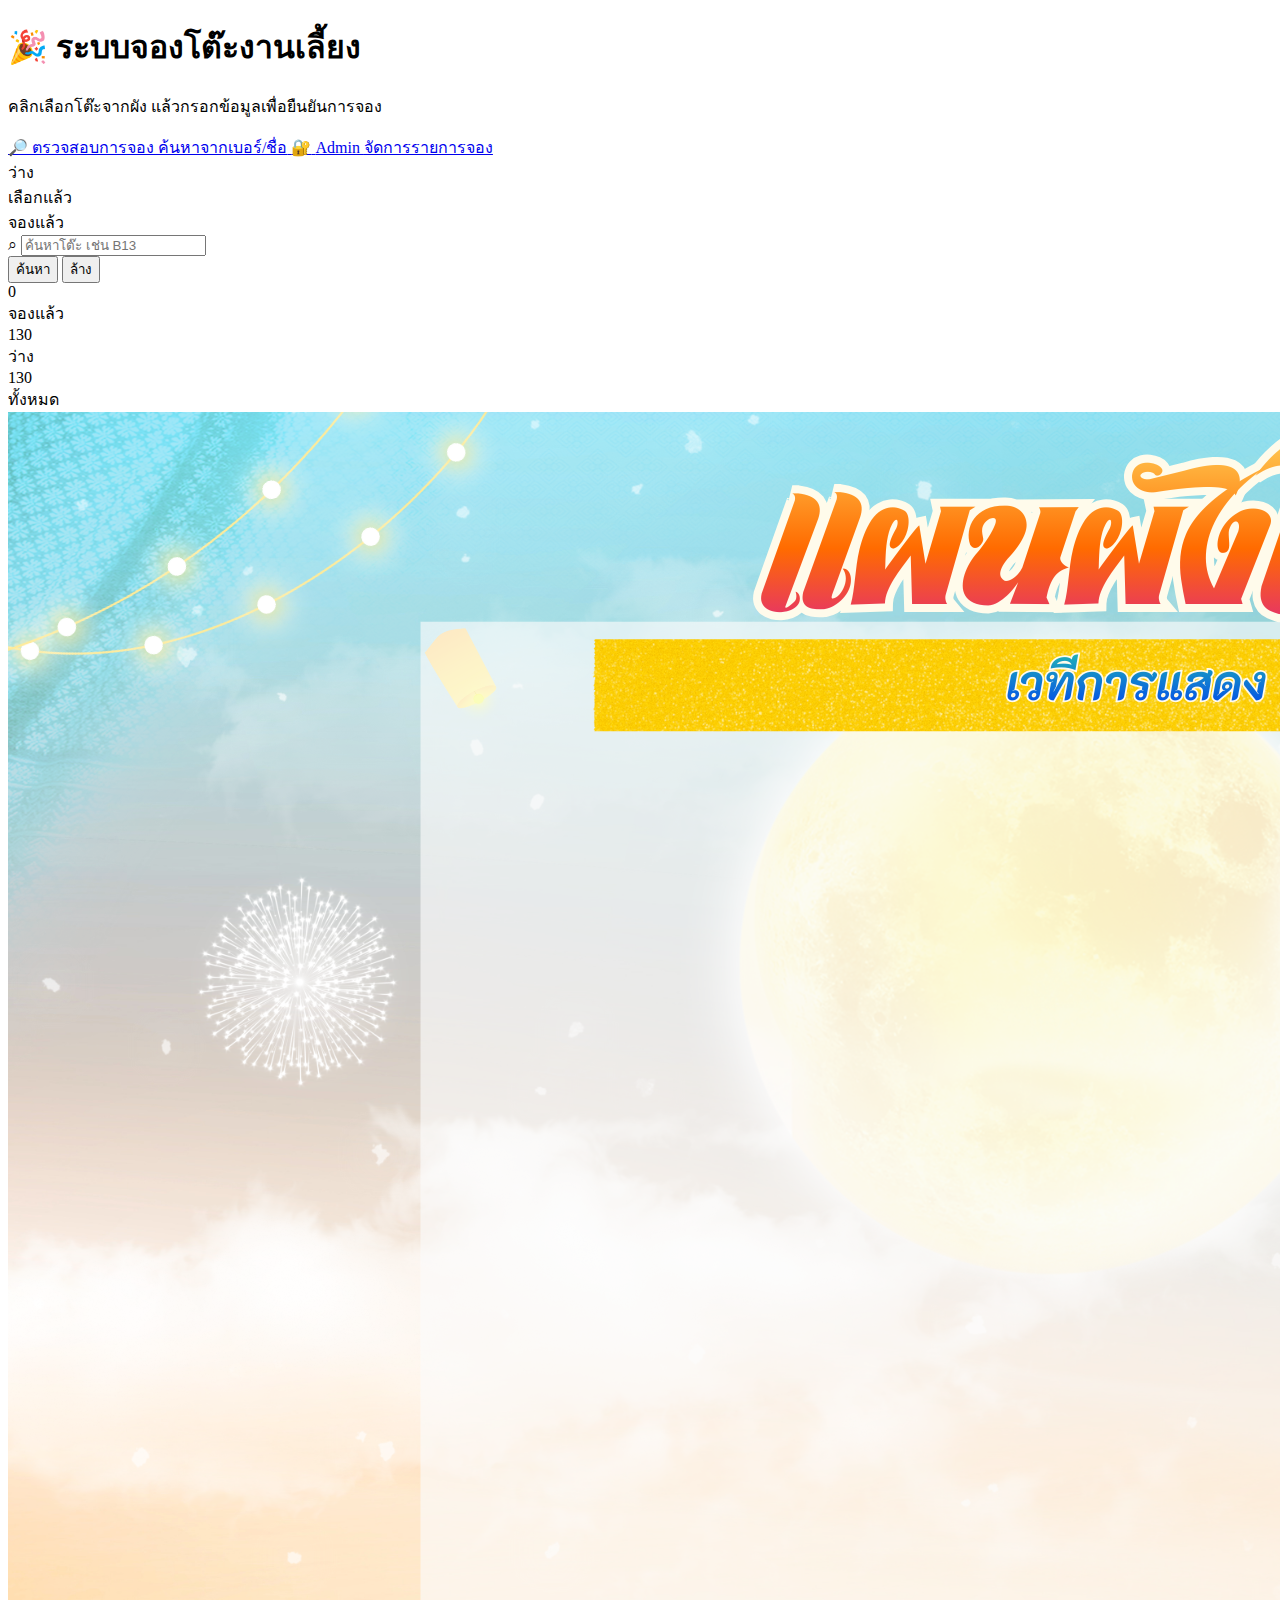
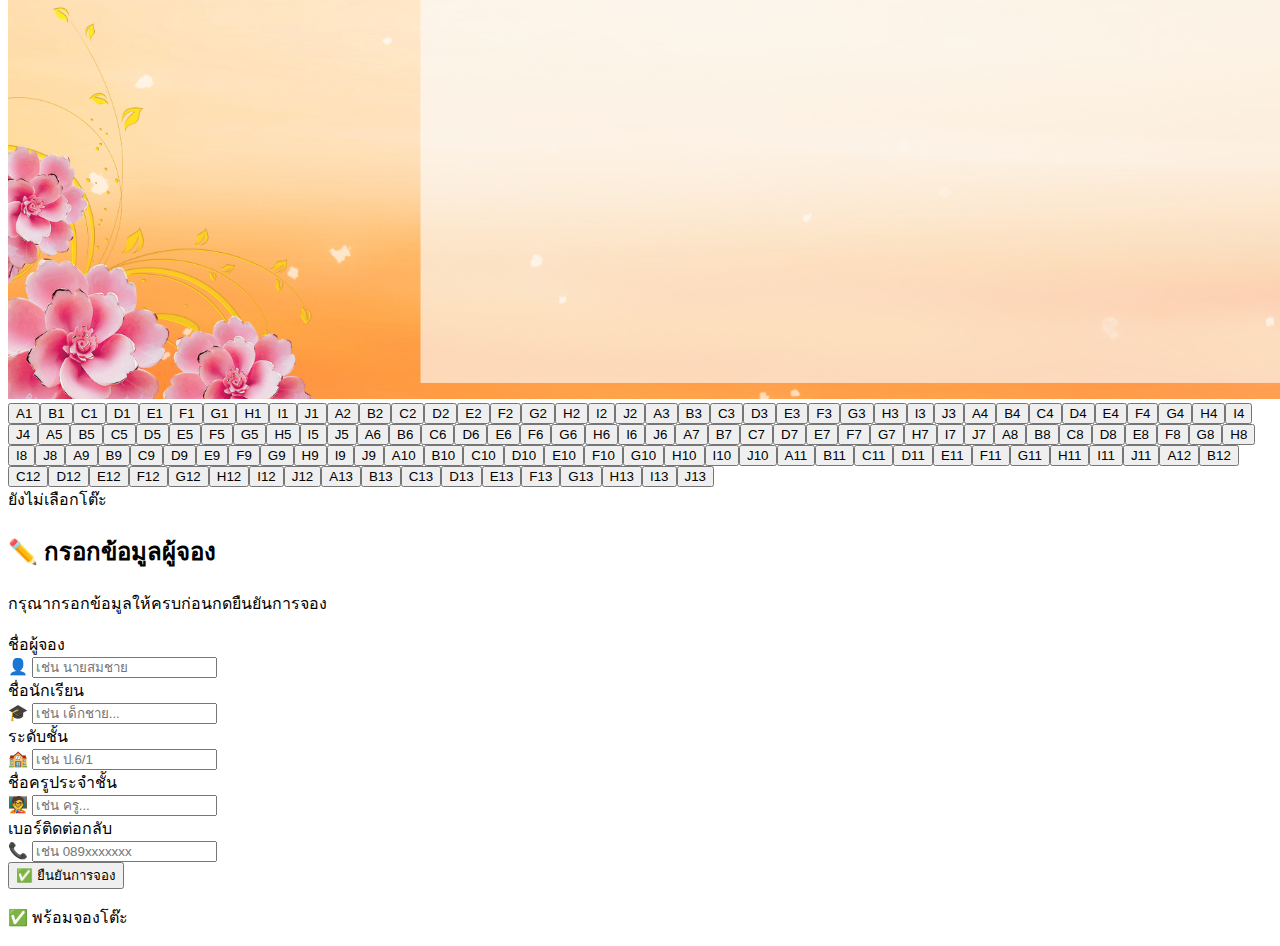
<file: index.html>
<!DOCTYPE html>
<html lang="th">
<head>
  <meta charset="UTF-8" />
  <meta name="viewport" content="width=device-width, initial-scale=1.0" />
  <title>ระบบจองโต๊ะงานเลี้ยง</title>

  <link rel="stylesheet" href="style.css" />

  <!-- ✅ Google Font : Prompt -->
  <link rel="preconnect" href="https://fonts.googleapis.com">
  <link rel="preconnect" href="https://fonts.gstatic.com" crossorigin>
  <link href="https://fonts.googleapis.com/css2?family=Prompt:wght@300;400;500;600;700;800&display=swap" rel="stylesheet">
</head>

<body>
  <div class="container">

    <!-- ✅ HEADER -->
    <div class="header">
      <div class="header-top">
        <div class="header-title">
          <h1>🎉 ระบบจองโต๊ะงานเลี้ยง</h1>
          <p>คลิกเลือกโต๊ะจากผัง แล้วกรอกข้อมูลเพื่อยืนยันการจอง</p>
        </div>

        <div class="header-btns">
          <a class="btn-top btn-check" href="check.html" title="ตรวจสอบการจองของฉัน">
            <span class="btn-top__icon">🔎</span>
            <span class="btn-top__text">
              ตรวจสอบการจอง
              <span class="btn-top__sub">ค้นหาจากเบอร์/ชื่อ</span>
            </span>
          </a>

          <a class="btn-top btn-admin" href="admin.html" title="เข้าสู่หน้าแอดมิน">
            <span class="btn-top__icon">🔐</span>
            <span class="btn-top__text">
              Admin
              <span class="btn-top__sub">จัดการรายการจอง</span>
            </span>
          </a>
        </div>
      </div>
    </div>

    <!-- ✅ PLAN -->
    <div class="plan">
      <!-- ✅ Search โต๊ะ -->
      <div class="plan-top">
        <div class="legend">
          <div><span class="dot free"></span> ว่าง</div>
          <div><span class="dot selected"></span> เลือกแล้ว</div>
          <div><span class="dot booked"></span> จองแล้ว</div>
        </div>

        <div class="table-search">
          <div class="table-search__wrap">
            <span class="table-search__icon">⌕</span>
            <input id="tableSearch" type="text" placeholder="ค้นหาโต๊ะ เช่น B13" />
          </div>
          <button id="btnFindTable" class="btn-mini" type="button">ค้นหา</button>
          <button id="btnClearFind" class="btn-mini ghost" type="button">ล้าง</button>
        </div>
      </div>

      <!-- ✅ count -->
      <div id="countBox" class="count-box">
        <div class="count-item">
          <div class="count-num" id="countBooked">0</div>
          <div class="count-label">จองแล้ว</div>
        </div>

        <div class="count-item">
          <div class="count-num" id="countFree">0</div>
          <div class="count-label">ว่าง</div>
        </div>

        <div class="count-item">
          <div class="count-num" id="countTotal">0</div>
          <div class="count-label">ทั้งหมด</div>
        </div>
      </div>

      <div class="plan-wrapper" id="planWrapper">
        <img src="images/plan.png" class="plan-img" alt="ผังโต๊ะ">
        <div id="buttonsLayer" class="buttons-layer"></div>
      </div>

      <!-- Selected info -->
      <div class="selected-info" id="chooseText"></div>

      <input type="hidden" id="zone">
      <input type="hidden" id="tableNo">
    </div>

    <!-- ✅ FORM -->
    <form id="bookingForm" class="booking-form">
      <div class="form-head">
        <h2>✏️ กรอกข้อมูลผู้จอง</h2>
        <p>กรุณากรอกข้อมูลให้ครบก่อนกดยืนยันการจอง</p>
      </div>

      <div class="form-grid">
        <div class="input-group">
          <label for="bookerName">ชื่อผู้จอง</label>
          <div class="input-wrap">
            <span class="icon">👤</span>
            <input type="text" id="bookerName" placeholder="เช่น นายสมชาย" required>
          </div>
        </div>

        <div class="input-group">
          <label for="studentName">ชื่อนักเรียน</label>
          <div class="input-wrap">
            <span class="icon">🎓</span>
            <input type="text" id="studentName" placeholder="เช่น เด็กชาย..." required>
          </div>
        </div>

        <div class="input-group">
          <label for="classLevel">ระดับชั้น</label>
          <div class="input-wrap">
            <span class="icon">🏫</span>
            <input type="text" id="classLevel" placeholder="เช่น ป.6/1" required>
          </div>
        </div>

        <div class="input-group">
          <label for="homeroomTeacher">ชื่อครูประจำชั้น</label>
          <div class="input-wrap">
            <span class="icon">🧑‍🏫</span>
            <input type="text" id="homeroomTeacher" placeholder="เช่น ครู..." required>
          </div>
        </div>

        <div class="input-group full">
          <label for="phone">เบอร์ติดต่อกลับ</label>
          <div class="input-wrap">
            <span class="icon">📞</span>
            <input type="tel" id="phone" placeholder="เช่น 089xxxxxxx" required>
          </div>
        </div>
      </div>

      <button id="btnSubmit" type="submit" class="btn-submit">✅ ยืนยันการจอง</button>
      <p id="status" class="form-status"></p>
    </form>

  </div>

  <!-- ✅ Confirm Modal -->
  <div id="confirmOverlay" class="modal-overlay hidden" aria-hidden="true">
    <div class="modal">
      <div class="modal-head">
        <div class="modal-title">ยืนยันการจอง</div>
        <button id="btnCloseModal" class="modal-close" type="button">✕</button>
      </div>

      <div class="modal-body">
        <div class="modal-row">
          <span>🪑 โต๊ะ</span>
          <b id="mTable">-</b>
        </div>
        <div class="modal-row">
          <span>💰 ราคา</span>
          <b id="mPrice">-</b>
        </div>

        <hr class="modal-hr" />

        <div class="modal-row">
          <span>👤 ผู้จอง</span>
          <b id="mBooker">-</b>
        </div>
        <div class="modal-row">
          <span>🎓 นักเรียน</span>
          <b id="mStudent">-</b>
        </div>
        <div class="modal-row">
          <span>🏫 ชั้น</span>
          <b id="mClass">-</b>
        </div>
        <div class="modal-row">
          <span>🧑‍🏫 ครู</span>
          <b id="mTeacher">-</b>
        </div>
        <div class="modal-row">
          <span>📞 เบอร์</span>
          <b id="mPhone">-</b>
        </div>

        <div class="modal-note">
          * โปรดตรวจสอบข้อมูลก่อนกดยืนยัน
        </div>
      </div>

      <div class="modal-actions">
        <button id="btnCancelModal" class="btn-mini ghost" type="button">ยกเลิก</button>
        <button id="btnConfirmModal" class="btn-mini primary" type="button">✅ ยืนยันบันทึก</button>
      </div>
    </div>
  </div>

  <script src="script.js"></script>
</body>
</html>
</file>
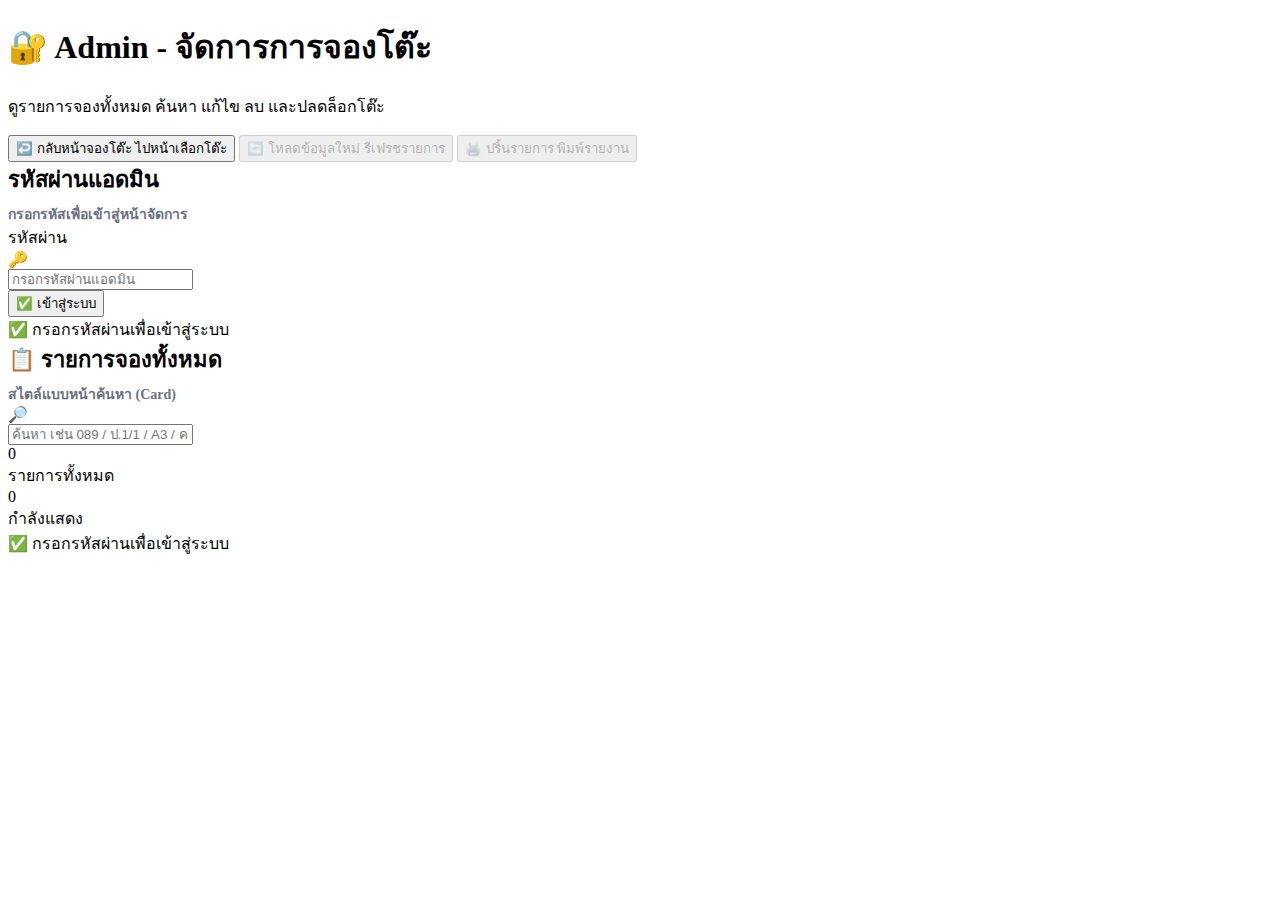
<file: admin.html>
<!DOCTYPE html>
<html lang="th">
<head>
  <meta charset="UTF-8" />
  <meta name="viewport" content="width=device-width, initial-scale=1.0" />
  <title>Admin - จัดการการจองโต๊ะ</title>

  <link rel="preconnect" href="https://fonts.googleapis.com">
  <link rel="preconnect" href="https://fonts.gstatic.com" crossorigin>
  <link href="https://fonts.googleapis.com/css2?family=Prompt:wght@400;600;700;800;900&display=swap" rel="stylesheet">

  <link rel="stylesheet" href="style.css" />
</head>

<body>
  <div class="container adminPage">
    <!-- HEADER -->
    <header class="header">
      <div class="header-top">
        <div class="header-title">
          <h1>🔐 Admin - จัดการการจองโต๊ะ</h1>
          <p>ดูรายการจองทั้งหมด ค้นหา แก้ไข ลบ และปลดล็อกโต๊ะ</p>
        </div>

        <div class="header-btns">
          <!-- ✅ ใช้ button เพื่อให้ admin.js ทำงานเสถียร -->
          <button class="btn-top btn-check" id="btnBack" type="button">
            <span class="btn-top__icon">↩️</span>
            <span class="btn-top__text">
              กลับหน้าจองโต๊ะ
              <span class="btn-top__sub">ไปหน้าเลือกโต๊ะ</span>
            </span>
          </button>

          <button id="btnReload" class="btn-top btn-admin" type="button" disabled>
            <span class="btn-top__icon">🔄</span>
            <span class="btn-top__text">
              โหลดข้อมูลใหม่
              <span class="btn-top__sub">รีเฟรชรายการ</span>
            </span>
          </button>

          <button id="btnPrint" class="btn-top btn-admin" type="button" disabled>
            <span class="btn-top__icon">🖨️</span>
            <span class="btn-top__text">
              ปริ้นรายการ
              <span class="btn-top__sub">พิมพ์รายงาน</span>
            </span>
          </button>
        </div>
      </div>
    </header>

    <!-- LOGIN -->
    <section id="loginBox" class="plan">
      <div class="plan-top">
        <div>
          <h2 style="margin:0;font-size:22px;font-weight:1000;">รหัสผ่านแอดมิน</h2>
          <p style="margin:6px 0 0;color:#6b7280;font-size:14px;font-weight:800;">กรอกรหัสเพื่อเข้าสู่หน้าจัดการ</p>
        </div>
      </div>

      <div class="input-group full">
        <label for="adminPass">รหัสผ่าน</label>
        <div class="input-wrap">
          <div class="icon">🔑</div>
          <input id="adminPass" type="password" placeholder="กรอกรหัสผ่านแอดมิน">
        </div>
      </div>

      <button id="btnLogin" class="btn-submit" type="button">✅ เข้าสู่ระบบ</button>
      <div id="adminStatus" class="form-status">-</div>
    </section>

    <!-- ADMIN PANEL -->
    <section id="adminPanel" class="plan hidden">
      <div class="plan-top adminTopRow">
        <div>
          <h2 style="margin:0;font-size:22px;font-weight:1000;">📋 รายการจองทั้งหมด</h2>
          <p style="margin:6px 0 0;color:#6b7280;font-size:14px;font-weight:800;">สไตล์แบบหน้าค้นหา (Card)</p>
        </div>

        <div class="table-search">
          <div class="table-search__wrap">
            <div class="table-search__icon">🔎</div>
            <input id="searchBox" type="text" placeholder="ค้นหา เช่น 089 / ป.1/1 / A3 / ครู...">
          </div>
        </div>
      </div>

      <div class="count-box">
        <div class="count-item">
          <div class="count-num" id="countAll">0</div>
          <div class="count-label">รายการทั้งหมด</div>
        </div>
        <div class="count-item">
          <div class="count-num" id="countShown">0</div>
          <div class="count-label">กำลังแสดง</div>
        </div>
      </div>

      <!-- ✅ list แบบ card -->
      <div id="tableWrap" class="adminCards"></div>

      <div id="adminStatus2" class="form-status">-</div>
    </section>

    <!-- MODAL -->
    <div id="editModal" class="modal-overlay hidden">
      <div class="modal">
        <div class="modal-head">
          <div class="modal-title">✏️ แก้ไขข้อมูล</div>
          <button id="btnCloseModal" class="modal-close" type="button">✖</button>
        </div>

        <div class="modal-body">
          <input id="editId" type="hidden">

          <div class="form-grid">
            <!-- ✅ แถว 1: โซน | เลขโต๊ะ -->
            <div class="input-group">
              <label>โซน</label>
              <div class="input-wrap">
                <div class="icon">🅰️</div>
                <input id="editZone" type="text">
              </div>
            </div>

            <div class="input-group">
              <label>เลขโต๊ะ</label>
              <div class="input-wrap">
                <div class="icon">🔢</div>
                <input id="editTableNo" type="text">
              </div>
            </div>

            <!-- ✅ แถว 2: ชื่อผู้จอง | ชื่อนักเรียน -->
            <div class="input-group">
              <label>ชื่อผู้จอง</label>
              <div class="input-wrap">
                <div class="icon">🙋</div>
                <input id="editBookerName" type="text">
              </div>
            </div>

            <div class="input-group">
              <label>ชื่อนักเรียน</label>
              <div class="input-wrap">
                <div class="icon">👧</div>
                <input id="editStudentName" type="text">
              </div>
            </div>

            <!-- ✅ แถว 3: ชั้น | ครูประจำชั้น -->
            <div class="input-group">
              <label>ชั้น</label>
              <div class="input-wrap">
                <div class="icon">🏫</div>
                <input id="editClassLevel" type="text" placeholder="เช่น ป.3/3">
              </div>
            </div>

            <div class="input-group">
              <label>ครูประจำชั้น</label>
              <div class="input-wrap">
                <div class="icon">👩‍🏫</div>
                <input id="editTeacher" type="text">
              </div>
            </div>

            <!-- ✅ แถว 4: เบอร์โทร (เต็มแถว) -->
            <div class="input-group full">
              <label>เบอร์โทร</label>
              <div class="input-wrap">
                <div class="icon">📞</div>
                <input id="editPhone" type="text">
              </div>
            </div>
          </div>

          <div id="modalStatus" class="form-status"></div>
        </div>

        <div class="modal-actions">
          <button id="btnSaveEdit" class="btn-mini primary" type="button">💾 บันทึก</button>
          <button id="btnCancelModal" class="btn-mini ghost" type="button">ยกเลิก</button>
        </div>
      </div>
    </div>

  </div>

  <script src="admin.js"></script>
</body>
</html>
</file>
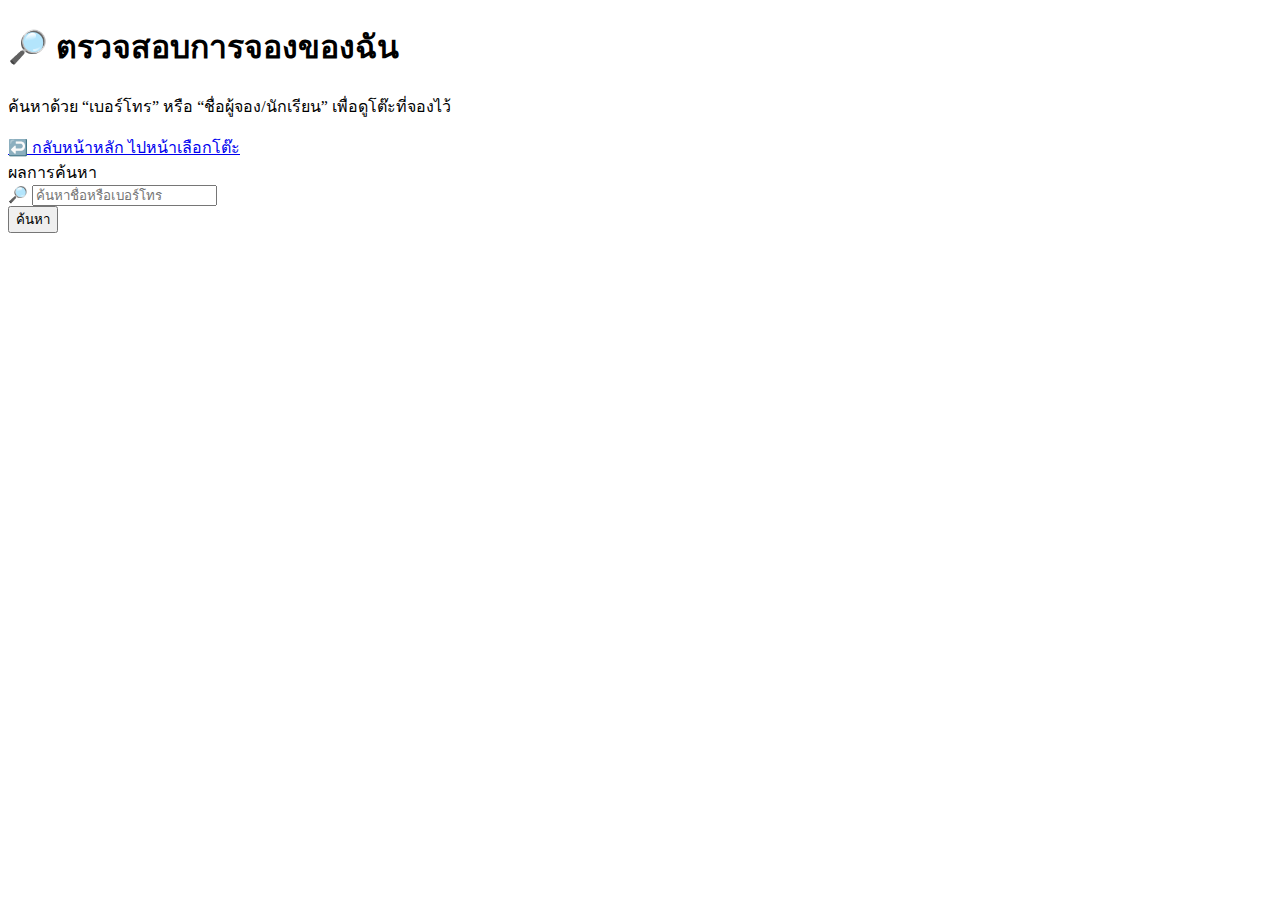
<file: check.html>
<!DOCTYPE html>
<html lang="th">
<head>
  <meta charset="UTF-8" />
  <meta name="viewport" content="width=device-width, initial-scale=1.0" />
  <title>ตรวจสอบการจอง</title>

  <link rel="stylesheet" href="style.css" />

  <!-- ✅ Prompt Font -->
  <link rel="preconnect" href="https://fonts.googleapis.com">
  <link rel="preconnect" href="https://fonts.gstatic.com" crossorigin>
  <link href="https://fonts.googleapis.com/css2?family=Prompt:wght@300;400;500;600;700;800&display=swap" rel="stylesheet">
</head>

<body>
  <div class="container">

    <div class="header">
      <div class="header-top">
        <div class="header-title">
          <h1>🔎 ตรวจสอบการจองของฉัน</h1>
          <p>ค้นหาด้วย “เบอร์โทร” หรือ “ชื่อผู้จอง/นักเรียน” เพื่อดูโต๊ะที่จองไว้</p>
        </div>

        <div class="header-btns">
          <a class="btn-top btn-check" href="index.html">
            <span class="btn-top__icon">↩️</span>
            <span class="btn-top__text">
              กลับหน้าหลัก
              <span class="btn-top__sub">ไปหน้าเลือกโต๊ะ</span>
            </span>
          </a>
        </div>
      </div>
    </div>

    <div class="plan check-wrap">
      <div class="plan-top">
        <div class="legend">
          <div><span class="dot selected"></span> ผลการค้นหา</div>
        </div>

        <div class="table-search">
          <div class="table-search__wrap">
            <span class="table-search__icon">🔎</span>
            <input id="q" type="text" placeholder="ค้นหาชื่อหรือเบอร์โทร" />
          </div>
          <button id="btnSearch" class="btn-mini primary" type="button">ค้นหา</button>
        </div>
      </div>

      <p id="status" class="form-status"></p>

      <!-- ✅ แสดงผล -->
      <div id="resultBox"></div>
    </div>

  </div>

  <script src="check.js"></script>
</body>
</html>
</file>
<file: style.css>
/* =========================================
   ✅ FINAL FIX MODAL (Confirm/Edit) MOBILE SAFE
   วางท้ายสุด style.css
========================================= */

.modal-overlay{
  position: fixed !important;
  inset: 0 !important;
  z-index: 99999 !important;
  background: rgba(15,23,42,0.55) !important;

  display: flex !important;
  align-items: center !important;
  justify-content: center !important;

  padding: 14px !important;
}

.modal-overlay.hidden{
  display: none !important;
}

.modal{
  width: min(560px, 100%) !important;
  border-radius: 26px !important;

  background: rgba(255,255,255,0.95) !important;
  border: 1px solid rgba(255,255,255,0.70) !important;
  backdrop-filter: blur(16px) !important;

  box-shadow: 0 30px 80px rgba(0,0,0,0.30) !important;
  overflow: hidden !important;

  /* ✅ สำคัญ: ไม่ให้ล้นจอมือถือ */
  max-height: calc(100dvh - 28px) !important;

  display: flex !important;
  flex-direction: column !important;
}

/* header */
.modal-head{
  display:flex !important;
  align-items:center !important;
  justify-content:space-between !important;
  gap:12px !important;

  padding: 16px 16px !important;
  border-bottom: 1px solid rgba(0,0,0,0.06) !important;

  background: linear-gradient(135deg,
    rgba(122,209,255,0.30),
    rgba(130,247,208,0.20)) !important;
}

.modal-title{
  font-weight: 1000 !important;
  font-size: 18px !important;
}

.modal-close{
  width: 46px !important;
  height: 46px !important;
  border-radius: 16px !important;
  border: 1px solid rgba(0,0,0,0.06) !important;
  background: rgba(255,255,255,0.75) !important;
  cursor:pointer !important;
}

/* ✅ body scroll */
.modal-body{
  padding: 16px 16px !important;
  overflow-y: auto !important;
  -webkit-overflow-scrolling: touch !important;
  flex: 1 1 auto !important;
}

/* rows */
.modal-row{
  display:flex !important;
  align-items:center !important;
  justify-content:space-between !important;
  gap:12px !important;

  padding: 10px 12px !important;
  margin: 8px 0 !important;

  border-radius: 18px !important;
  border: 1px solid rgba(15,23,42,0.08) !important;
  background: rgba(255,255,255,0.82) !important;

  font-weight: 900 !important;
}

.modal-row b{ font-weight:1000 !important; }

.modal-hr{
  border:none !important;
  height:1px !important;
  background: rgba(0,0,0,0.10) !important;
  margin: 12px 0 !important;
}

.modal-note{
  margin-top: 10px !important;
  font-size: 13px !important;
  font-weight: 900 !important;
  color: rgba(15,23,42,0.55) !important;
}

/* footer actions */
.modal-actions{
  padding: 12px 16px 16px !important;
  border-top: 1px solid rgba(0,0,0,0.06) !important;

  display: grid !important;
  gap: 10px !important;
}

/* ✅ ปุ่มใน modal ไม่ให้ใหญ่เกิน */
.modal-actions .btn-submit{
  margin:0 !important;
  padding: 14px !important;
  font-size: 16px !important;
  border-radius: 999px !important;
}

.modal-actions .btn-mini{
  padding: 12px 14px !important;
  border-radius: 999px !important;
  font-weight: 1000 !important;
}
</file>
